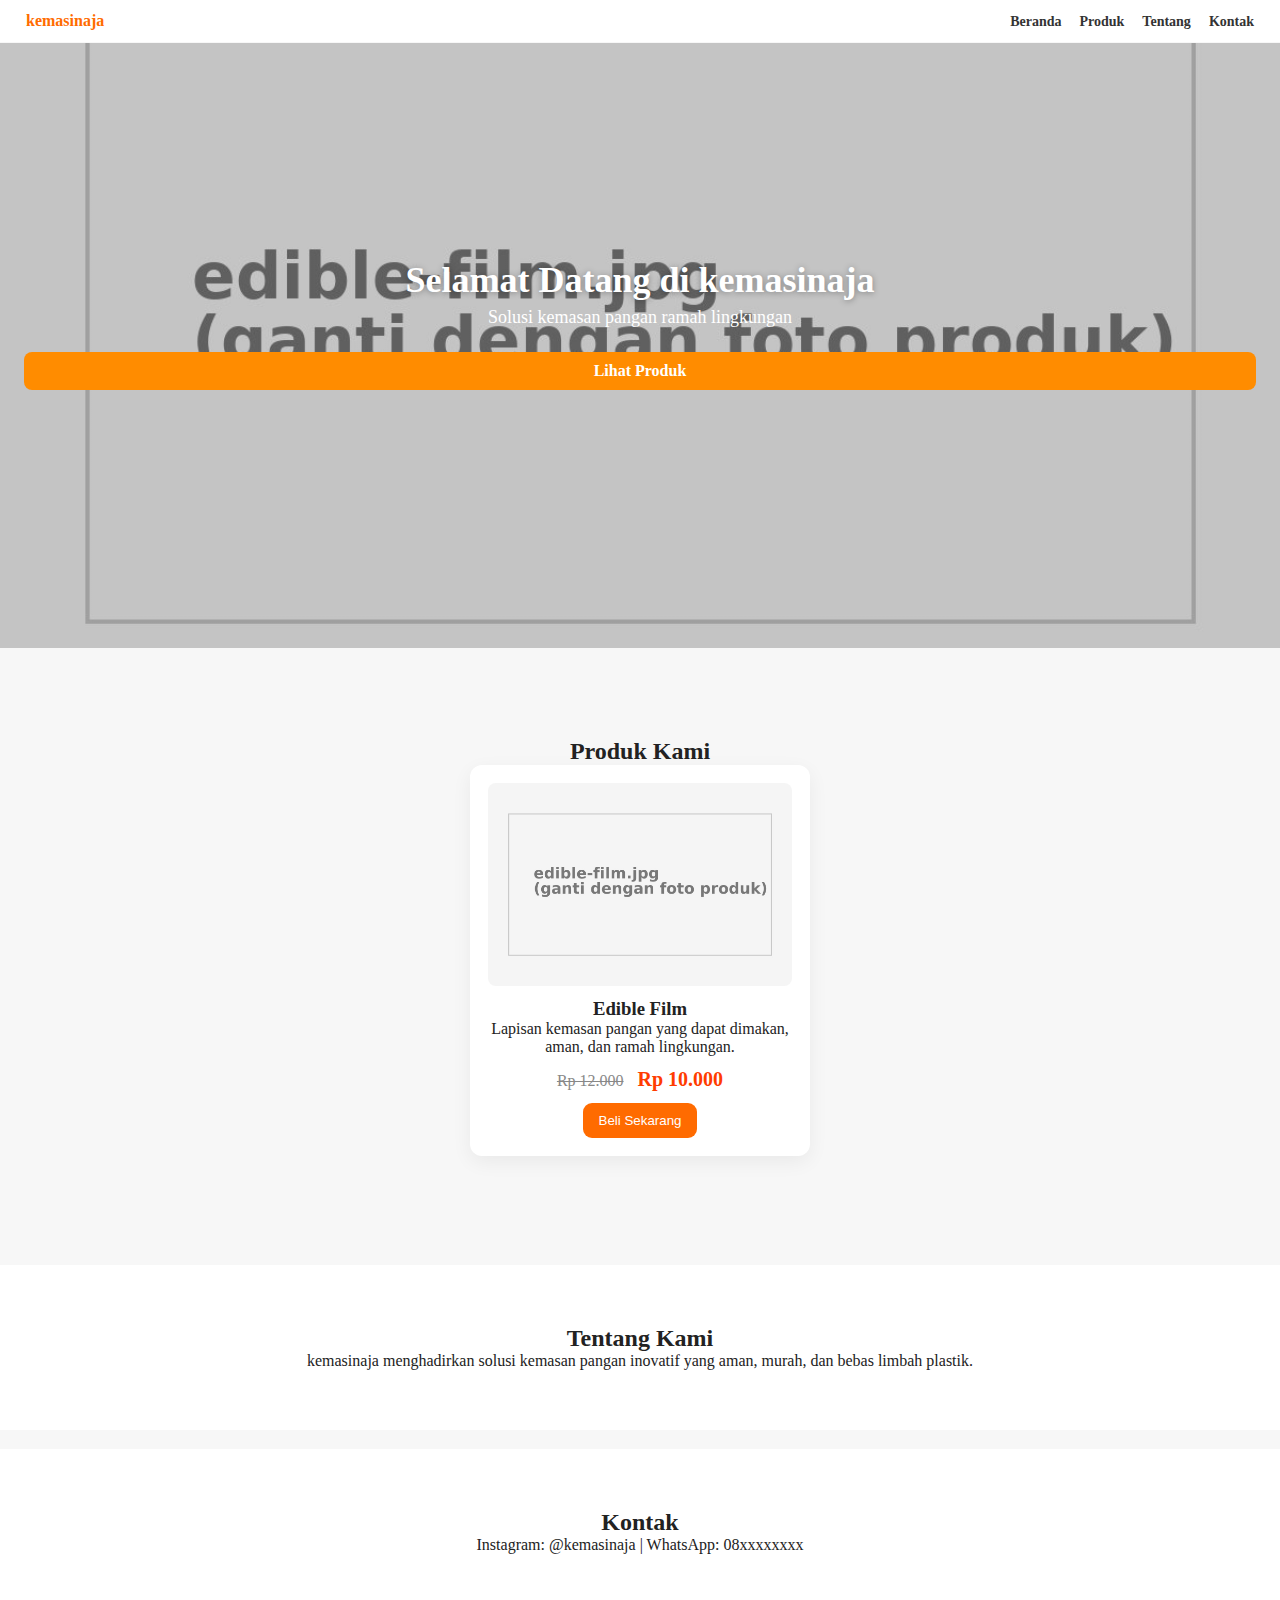
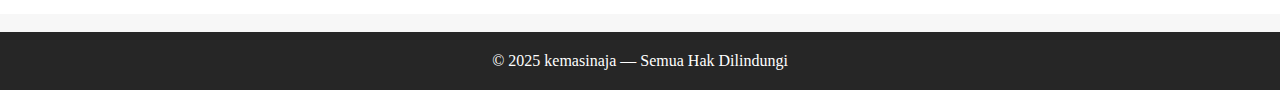
<file: index.html>
<!DOCTYPE html>
<html lang="id">
<head>
  <meta charset="UTF-8" />
  <meta name="viewport" content="width=device-width,initial-scale=1" />
  <title>kemasinaja - Edible Film</title>
  <link rel="stylesheet" href="style.css" />
</head>
<body>
  <nav>
    <div class="logo">kemasinaja</div>
    <ul>
      <li><a href="#home">Beranda</a></li>
      <li><a href="#produk">Produk</a></li>
      <li><a href="#tentang">Tentang</a></li>
      <li><a href="#kontak">Kontak</a></li>
    </ul>
  </nav>

  <header id="home">
    <h1>Selamat Datang di kemasinaja</h1>
    <p>Solusi kemasan pangan ramah lingkungan</p>
    <a href="#produk" class="btn">Lihat Produk</a>
  </header>

  <section id="produk" class="product-section">
    <h2>Produk Kami</h2>
    <div class="product-card">
      <img src="edible-film.jpg" alt="Edible Film" />
      <h3>Edible Film</h3>
      <p>Lapisan kemasan pangan yang dapat dimakan, aman, dan ramah lingkungan.</p>
      <div class="price">
        <span class="old-price">Rp 12.000</span>
        <span class="new-price">Rp 10.000</span>
      </div>
      <button class="btn buy-btn">Beli Sekarang</button>
    </div>
  </section>

  <section id="tentang" class="about">
    <h2>Tentang Kami</h2>
    <p>kemasinaja menghadirkan solusi kemasan pangan inovatif yang aman, murah, dan bebas limbah plastik.</p>
  </section>

  <section id="kontak" class="contact">
    <h2>Kontak</h2>
    <p>Instagram: @kemasinaja | WhatsApp: <span id="wa-number-display">08xxxxxxxx</span></p>
  </section>

  <footer>
    <p>© 2025 kemasinaja — Semua Hak Dilindungi</p>
  </footer>

  <!-- POP UP CHECKOUT -->
  <div class="popup" id="popup">
    <div class="popup-content">
      <span class="close" title="Tutup">&times;</span>
      <h2>Checkout Edible Film</h2>

      <label>Varian:</label>
      <select id="varian">
        <option value="Original">Original</option>
        <option value="Rasa Strawberry">Rasa Strawberry</option>
        <option value="Rasa Coklat">Rasa Coklat</option>
      </select>

      <label>Jumlah:</label>
      <input type="number" id="qty" min="1" value="1" />

      <p>Total Harga: <strong id="total-harga">Rp 10.000</strong></p>

      <label>Nama Pembeli:</label>
      <input type="text" id="nama" placeholder="Nama lengkap" />

      <label>Alamat Pengiriman:</label>
      <textarea id="alamat" placeholder="Alamat lengkap (jalan, kecamatan, kota)"></textarea>

      <label>Metode Pembayaran:</label>
      <select id="pembayaran">
        <option>COD (Bayar di tempat)</option>
        <option>Transfer Bank</option>
        <option>E-Wallet (Dana / OVO / Gopay)</option>
      </select>

      <div class="small">
        <input type="checkbox" id="saveOrderLocal" checked />
        <label for="saveOrderLocal">Simpan pesanan ke dashboard (lokal)</label>
      </div>

      <button id="pesanWA" class="btn">Pesan via WhatsApp</button>
    </div>
  </div>

  <script src="script.js"></script>
</body>
</html>
</file>
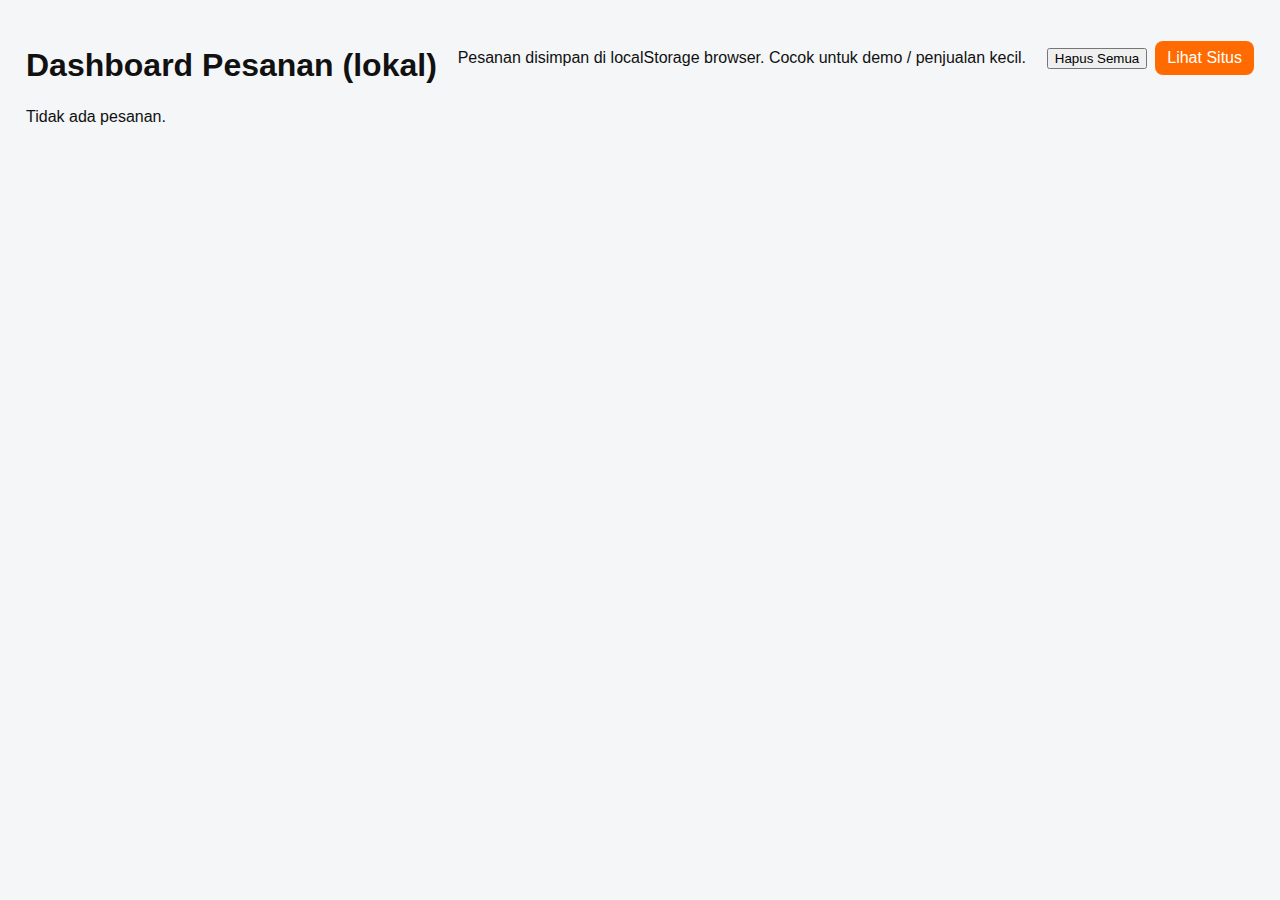
<file: admin.html>
<!DOCTYPE html>
<html lang="id">
<head>
  <meta charset="utf-8" />
  <meta name="viewport" content="width=device-width,initial-scale=1" />
  <title>Admin - kemasinaja</title>
  <link rel="stylesheet" href="admin.css" />
</head>
<body>
  <header>
    <h1>Dashboard Pesanan (lokal)</h1>
    <p>Pesanan disimpan di localStorage browser. Cocok untuk demo / penjualan kecil.</p>
    <div class="controls">
      <button id="clearAll">Hapus Semua</button>
      <a href="index.html" class="btn">Lihat Situs</a>
    </div>
  </header>

  <main id="orders"></main>

  <script src="admin.js"></script>
</body>
</html>
</file>
<file: style.css>
* { margin: 0; padding: 0; box-sizing: border-box; }
body { font-family: Rubik, times new roman; color: #222; background: #f7f7f7; }

nav {
  position: fixed;
  width: 100%;
  background: white;
  padding: 12px 26px;
  display: flex;
  justify-content: space-between;
  align-items: center;
  transition: .3s;
  z-index: 10;
  border-bottom: 1px solid rgba(0,0,0,0.03);
}
nav.scrolled { box-shadow: 0 2px 10px rgba(0,0,0,.08); }
nav .logo { font-weight: bold; color: #ff6b00; }
nav ul { display: flex; gap: 18px; list-style: none; }
nav a { text-decoration: none; color: #333; font-weight: 600; font-size: 14px; }

header {
  height: 72vh;
  background: linear-gradient(180deg, rgba(0,0,0,0.2), rgba(0,0,0,0.2)), url('edible-film.jpg') center/cover no-repeat;
  display: flex;
  flex-direction: column;
  justify-content: center;
  text-align: center;
  color: white;
  padding: 24px;
}
header h1 { font-size: 36px; margin-bottom: 6px; text-shadow: 0 1px 6px rgba(0,0,0,0.35); }
header p { font-size: 18px; margin-bottom: 14px; }
header .btn { margin-top: 10px; padding: 10px 20px; background: #ff8c00; color: white; border-radius: 8px; text-decoration: none; font-weight: 700; }

.product-section { padding: 90px 20px; text-align: center; }
.product-card { width: 340px; margin: 0 auto; padding: 18px; border-radius: 12px; background: white; box-shadow: 0 6px 20px rgba(0,0,0,.06); }
.product-card img { width: 100%; border-radius: 8px; display: block; margin-bottom: 12px; }
.price { margin: 12px 0; }
.old-price { text-decoration: line-through; color: #888; margin-right: 10px; }
.new-price { color: #ff3c00; font-size: 20px; font-weight: 800; }

.btn { display: inline-block; background: #ff6b00; color: white; border: none; padding: 10px 16px; border-radius: 9px; cursor: pointer; transition: .18s; }
.btn:hover { transform: translateY(-2px); box-shadow: 0 6px 14px rgba(0,0,0,0.08); }

.about, .contact { padding: 60px 20px; text-align: center; background: #fff; margin-top: 18px; border-top: 1px solid rgba(0,0,0,0.03); }
footer { text-align: center; padding: 20px; background: #262626; color: white; margin-top: 18px; }

/* POPUP */
.popup { display: none; position: fixed; top: 0; left: 0; width: 100%; height: 100%; background: rgba(0,0,0,.6); justify-content: center; align-items: center; z-index: 40; padding: 18px; }
.popup-content { background: white; padding: 20px; border-radius: 12px; width: 100%; max-width: 420px; max-height: 90vh; overflow-y: auto; text-align: left; }
.popup-content h2 { margin-bottom: 8px; }
.popup-content label { display: block; margin: 8px 0 4px; font-weight: 700; }
.popup-content input, .popup-content select, .popup-content textarea { width: 100%; padding: 10px; border-radius: 8px; border: 1px solid #ddd; margin-bottom: 8px; font-size: 14px; }
.popup-content textarea { min-height: 72px; resize: vertical; }
.close { float: right; cursor: pointer; font-size: 24px; margin-top: -6px; }

/* small helpers */
.small { font-size: 13px; color: #444; margin: 8px 0 12px; display:flex; gap:8px; align-items:center; }
@media (max-width:600px){
  header h1 { font-size: 26px; }
  .product-card { width: 92%; }
  nav ul { display: none; }
}
</file>
<file: admin.css>
body{font-family:Arial,Helvetica,sans-serif;padding:18px;background:#f4f6f8;color:#111}
header{display:flex;align-items:center;justify-content:space-between;gap:16px}
header h1{margin-bottom:6px}
.controls{display:flex;gap:8px;align-items:center}
.btn{background:#ff6b00;color:white;padding:8px 12px;border-radius:8px;text-decoration:none}
#orders{margin-top:18px}
.order{background:white;padding:12px;border-radius:8px;box-shadow:0 4px 10px rgba(0,0,0,0.06);margin-bottom:12px}
.meta{font-size:13px;color:#555;margin-bottom:8px}
.badge{background:#eee;padding:4px 8px;border-radius:6px;font-weight:700}
</file>
